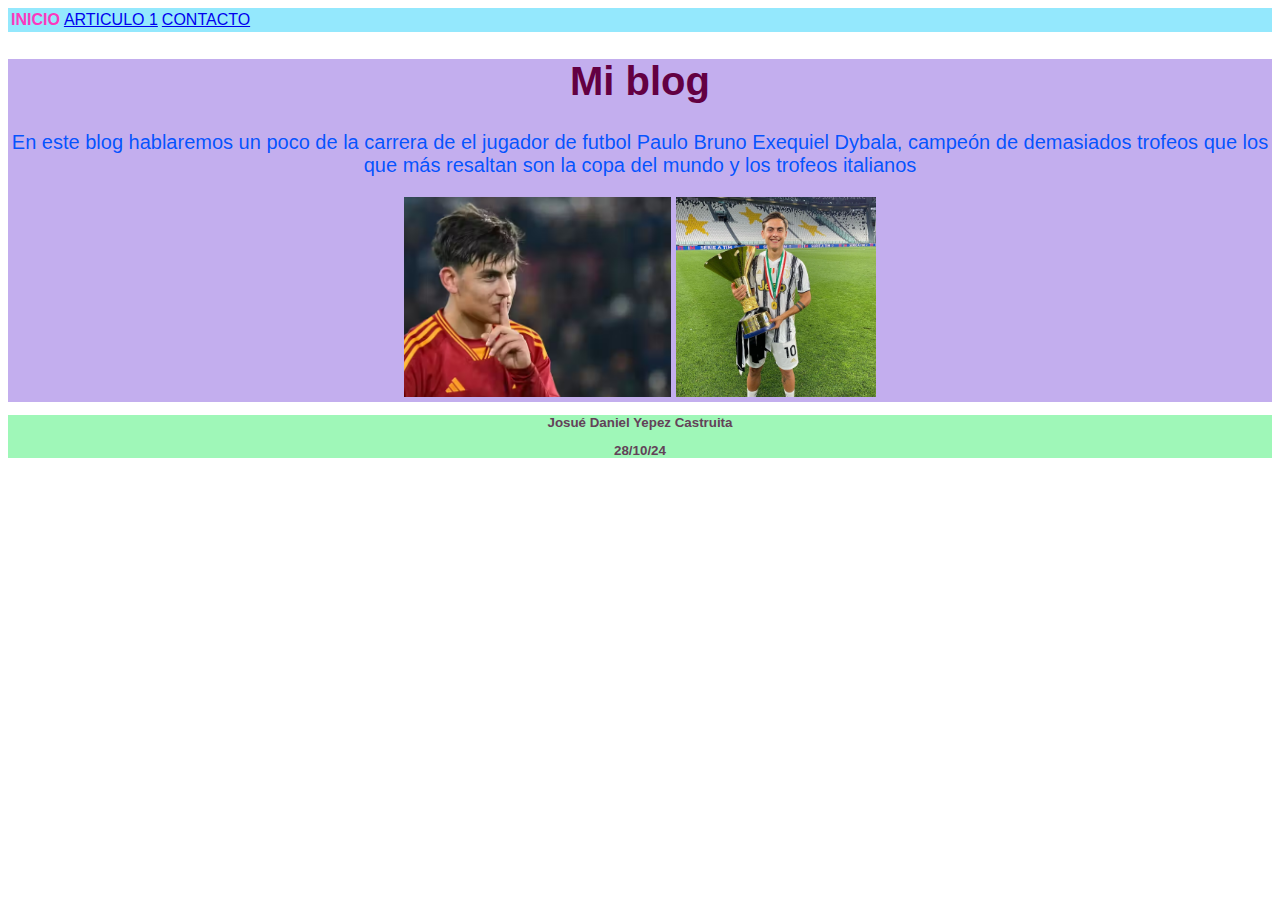
<file: index.html>
<!DOCTYPE html>
<html>

<head>
    <title>Blog</title>
    <link rel="stylesheet" href="css/styles.css">
</head>

<body>
    <div id="zona-encabezado">
        <table>
            <tr>
                <td>
                    <b>INICIO</b>
                </td>
                <td>
                    <a href="articulo-1.html">ARTICULO 1</a>
                </td>
                <td>
                    <a href="contacto.html">CONTACTO</a>
                </td>
            </tr>
        </table>
    </div>

    <div id="zona-cuerpo">
        <h1>Mi blog</h1>
        <p>En este blog hablaremos un poco de la carrera de el jugador de futbol Paulo Bruno Exequiel Dybala, campeón de
            demasiados trofeos que los que más resaltan son la copa del mundo y los trofeos italianos</p>
        <img src="img/dybala.avif" height="200px">
        <img src="img/dybalaC.webp" height="200px">
    </div>
    <div id="zona-final">
        <p>Josué Daniel Yepez Castruita</p>
        28/10/24
    </div>

    </div>
</body>

</html>
</file>
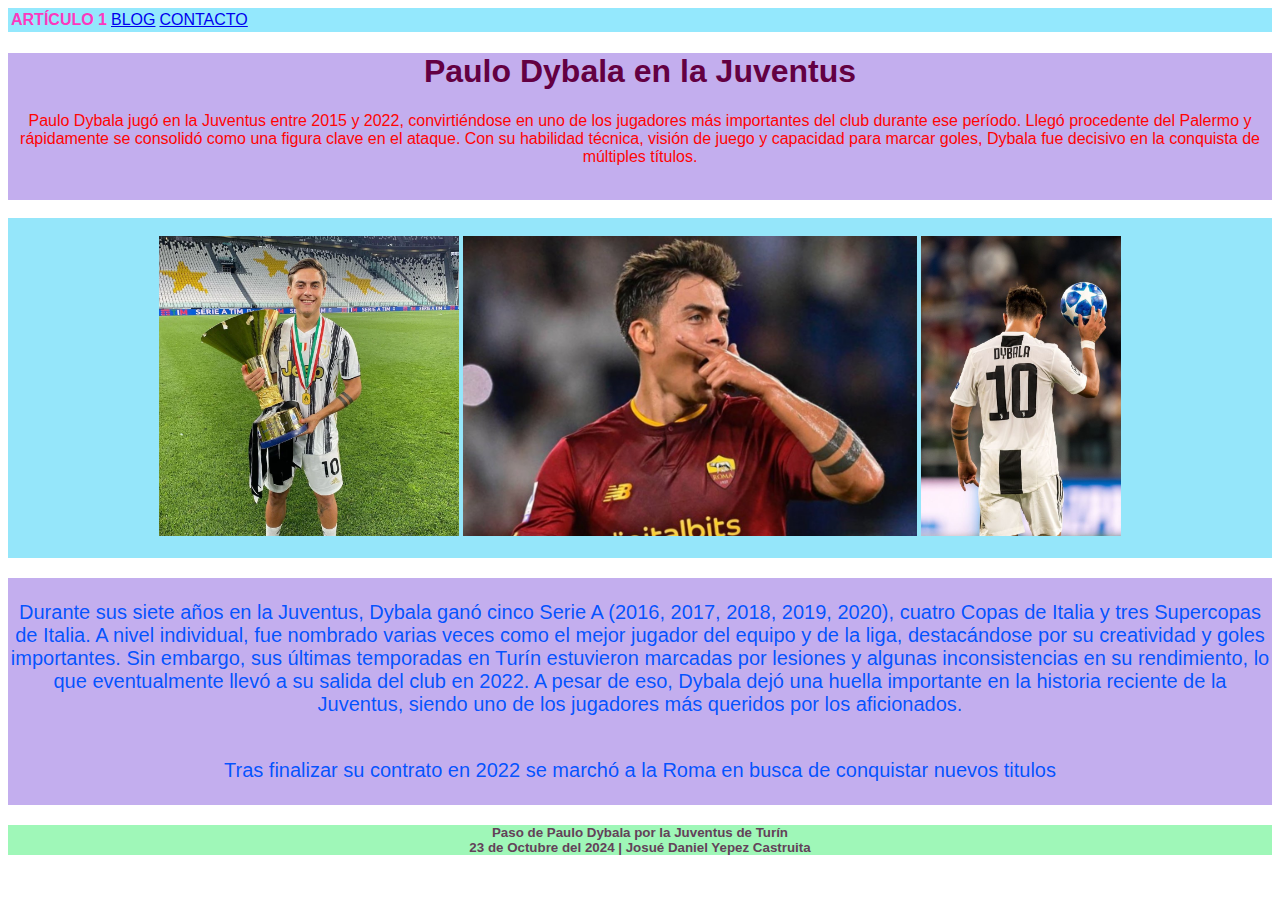
<file: articulo-1.html>
<!DOCTYPE html>
<html>

<head>
    <title>Artículo</title>
    <link rel="stylesheet" href="css/styles.css">
</head>

<body>
    <div id="zona-encabezado">
        <table>
            <tr>
                <td>
                    <b>ARTÍCULO 1  </b>
                </td>
                <td>
                    <a href="index.html"> BLOG </a>
                </td>
                <td>
                    <a href="contacto.html">CONTACTO</a>
                </td>
            </tr>
        </table>
    </div>

            <div id="zona-encabezad">
                <h1>Paulo Dybala en la Juventus</h1>
                <p class="texto-encabezado">
                    Paulo Dybala jugó en la Juventus entre 2015 y 2022, convirtiéndose en uno de los jugadores más
                    importantes del club durante ese período. Llegó procedente del Palermo y rápidamente se consolidó
                    como
                    una figura clave en el ataque. Con su habilidad técnica, visión de juego y capacidad para marcar
                    goles,
                    Dybala fue decisivo en la conquista de múltiples títulos.
                </p><br>
            </div>
            <br>
            <div id="zona-imagenes">
                <div id="zona-imagenes">
                    <br>
                    <img src="img/dybalaC.webp" height="300px">
                    <img src="img/dybalaD.jpg" height="300px">
                    <img src="img/dybalaJ.jpg" height="300px">
                    <br><br>
                </div>
                </p>
            </div>
            <div id="zona-cuerpo">
                <p class="texto-cuerpo">
                    <br>
                    Durante sus siete años en la Juventus, Dybala ganó cinco Serie A (2016, 2017, 2018, 2019, 2020),
                    cuatro
                    Copas de Italia y tres Supercopas de Italia. A nivel individual, fue nombrado varias veces como el
                    mejor
                    jugador del equipo y de la liga, destacándose por su creatividad y goles importantes. Sin embargo,
                    sus
                    últimas temporadas en Turín estuvieron marcadas por lesiones y algunas inconsistencias en su
                    rendimiento, lo que eventualmente llevó a su salida del club en 2022. A pesar de eso, Dybala dejó
                    una
                    huella importante en la historia reciente de la Juventus, siendo uno de los jugadores más queridos
                    por
                    los aficionados.
                </p>
                <p class="texto-cuerpo"><br>
                    Tras finalizar su contrato en 2022 se marchó a la Roma en busca de conquistar nuevos titulos
                    <br><br>
                </p>
            </div>
            <div id="zona-final">
                <p class="texto-final">
                    Paso de Paulo Dybala por la Juventus de Turín<br>
                    23 de Octubre del 2024 | Josué Daniel Yepez Castruita<br>
                </p>
            </div>
        </div>
</body>

</html>
</file>
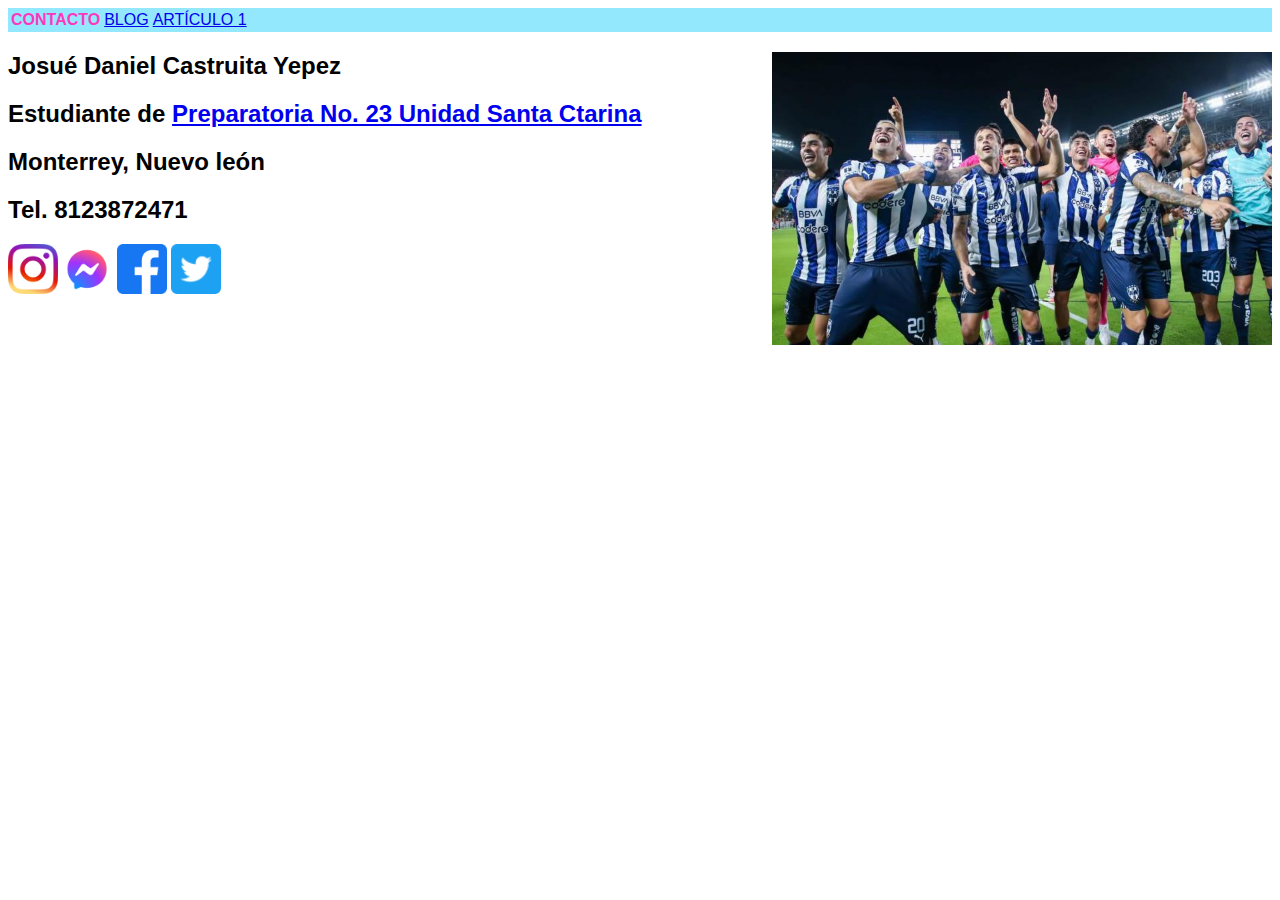
<file: contacto.html>
<!DOCTYPE html>
<html>

<head>
    <title>Contacto</title>
    <link rel="stylesheet" href="css/styles.css">
</head>

<body>
    <div id="zona-encabezado">
        <table>
            <tr>
                <td>
                    <b>CONTACTO</b>
                </td>
                <td>
                    <a href="index.html">BLOG</a>
                </td>
                <td>
                    <a href="articulo-1.html">ARTÍCULO 1</a>
                </td>
            </tr>
        </table>
    </div>

    <div>

        <img src="img/mty.jpg" width="500px" style="float: right;">
        <h2> Josué Daniel Castruita Yepez </h2>
        <h2>Estudiante de <a href="https://preparatoria23.uanl.mx/">Preparatoria No. 23 Unidad Santa Ctarina</a></h2>
        <h2>Monterrey, Nuevo león</h2>
        <h2>Tel. 8123872471</h2>
        <a href="https://www.instagram.com/"><img src="img/logo_instagram.png" width="50px" ></a>
        <a href="https://www.messenger.com/"><img src="img/logo_messenger.png" width="50px" ></a>
        <a href="https://www.facebook.com/"><img src="img/logo_facebook.png" width="50px" ></a>
        <a href="https://www.x.com/"><img src="img/logo_twitter.png" width="50px" ></a>
    </div>
</body>
</html>
</file>
<file: css/styles.css>
html {
    font-family: smoothie Cream, Arial, Helvetica, sans-serif;
}

#zona-encabezado {
    width: 100%;
    color: #fc38be;
    background-color: #94e8fd;
    text-align: center;
}

#zona-encabezad {
    width: 100%;
    color: #ff0404;
    background-color: #c3aeee;
    text-align: center;
}

#zona-imagenes {
    width: 100%;
    background-color: #95e6fa;
    text-align: center;
}

#zona-cuerpo {
    width: 100%;
    background-color: #c3aeee;
    font-size: 15pt;
    color: #0051fffb;
    text-align: center;
}

#zona-final {
    width: 100%;
    color: #630042;
    background-color: #9ff7b8;
    text-align: center;

.texto-final {}

    font-family: Verdana,
    Geneva,
    Tahoma,
    sans-serif;
    font-size: 10pt;
    font-weight: bold;
    color: #634258;
}

.Pres {
    background-color: #94e8fd;
    text-align: center;
}

.menu {
    background-color: #f1a8da;
    text-align: center;
}

h1 {
    color: #630042;
}
</file>
